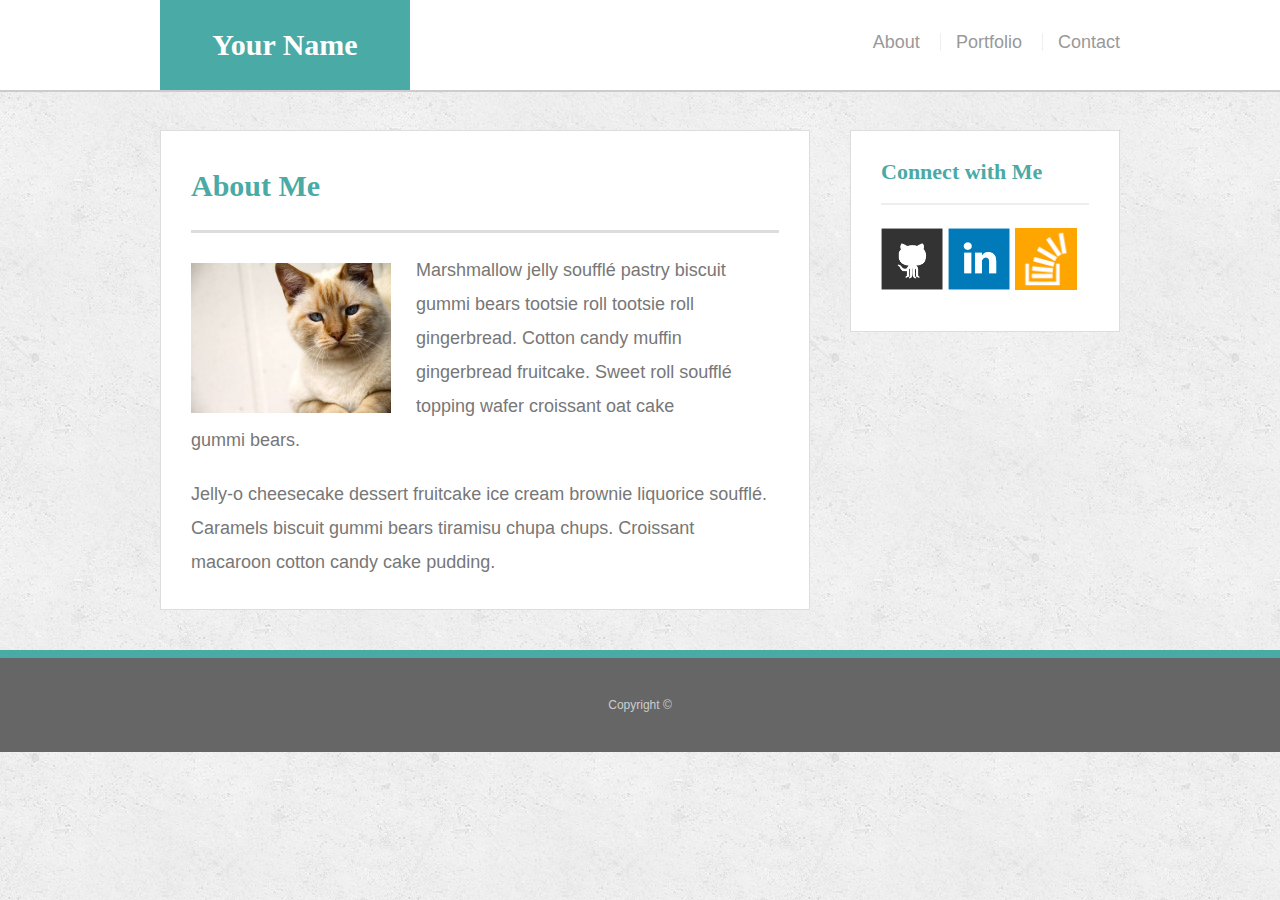
<file: index.html>
<!doctype html>
<html lang="en-us">

<head>
  <meta charset="UTF-8">
  <title>About | Your Name</title>
  <link rel="stylesheet" type="text/css" href="assets/css/reset.css">
  <link rel="stylesheet" type="text/css" href="assets/css/style.css">
</head>

<body>

  <header id="masthead">
    <div class="container-header">
      <a href="index.html" id="logo">Your Name</a>
      <nav>
        <a href="index.html">About</a>
        <a href="portfolio.html">Portfolio</a>
        <a href="contact.html">Contact</a>
      </nav id = "nav">
    </div>
  </header>

  <div id="main-container" class="container">
    <section class="main-section">
      <h1>About Me</h1>

      <img src="assets/images/cat.jpg" class="auth-image" alt="Your Name">

      <p>Marshmallow jelly souffl&eacute; pastry biscuit gummi bears tootsie roll tootsie roll gingerbread. Cotton candy muffin gingerbread fruitcake. Sweet roll souffl&eacute; topping wafer croissant oat cake gummi&nbsp;bears.</p>

      <p>Jelly-o cheesecake dessert fruitcake ice cream brownie liquorice souffl&eacute;. Caramels biscuit gummi bears tiramisu chupa chups. Croissant macaroon cotton candy cake pudding.</p>

    </section>

    <section class="sidebar">
      <div id="connect">
        <h2>Connect with Me</h2>

        <a href="#"><img src="assets/images/github-128.png" class="social" alt="GitHub" /></a>
        <a href="#"><img src="assets/images/linkedin-128.png" class="social" alt="LinkedIn" /></a>
        <a href="#"><img src="assets/images/stackoverflow-128.png" class="social" alt="Stack Overflow" /></a>
      </div>
    </section>
  </div>

  <footer>
    <div class="container">
      Copyright &copy; 
    </div>
  </footer>
</body>

</html>
</file>
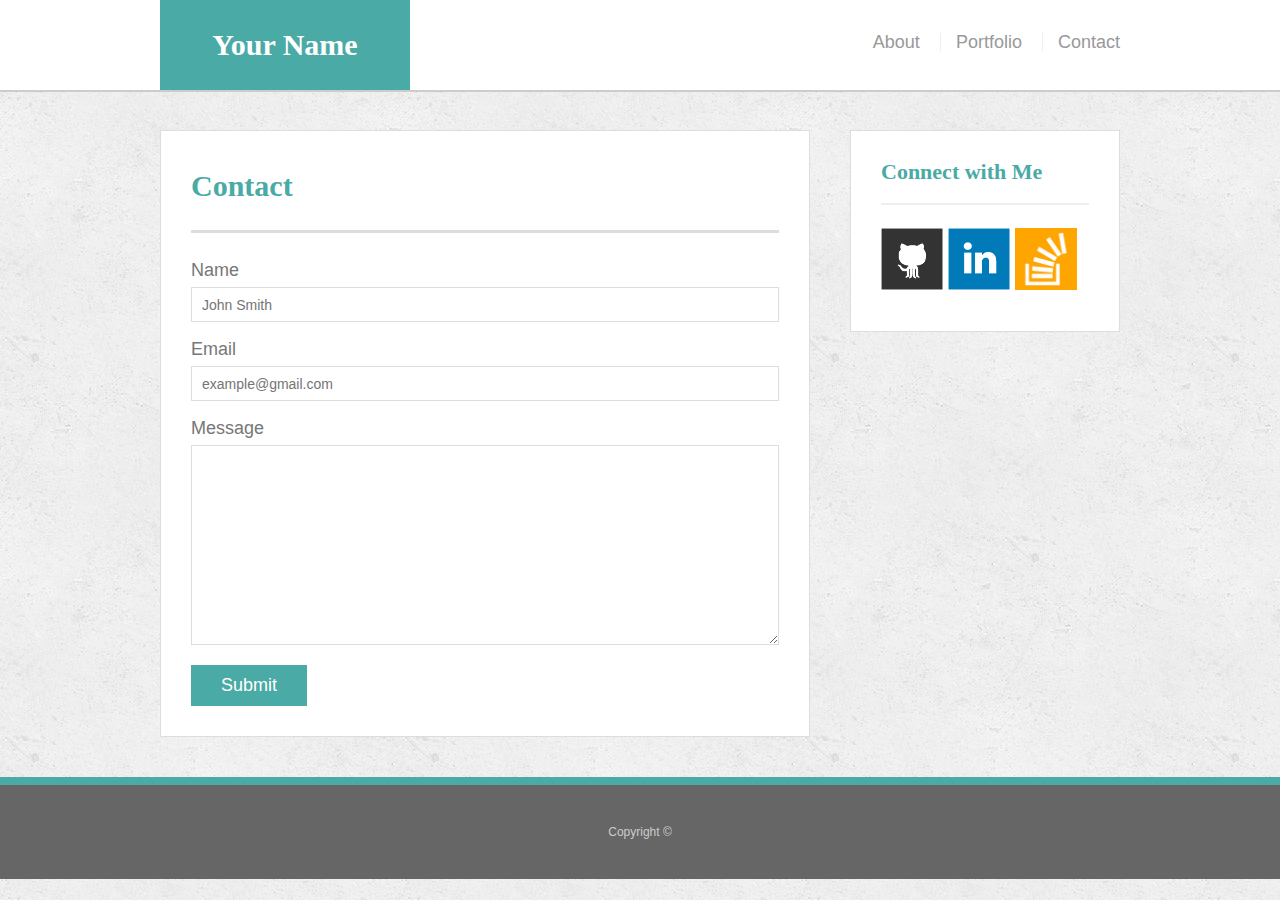
<file: contact.html>
<!doctype html>
<html lang="en-us">

<head>
  <meta charset="UTF-8">
  <title>Contact | Your Name</title>
  <link rel="stylesheet" type="text/css" href="assets/css/reset.css">
  <link rel="stylesheet" type="text/css" href="assets/css/style.css">
</head>

<body>

  <header id="masthead">
    <div class="container-header">
      <a href="index.html" id="logo">Your Name</a>
      <nav>
        <a href="index.html">About</a>
        <a href="portfolio.html">Portfolio</a>
        <a href="contact.html">Contact</a>
      </nav>
    </div>
  </header>

  <div id="main-container" class="container">
    <section class="main-section">
      <h1>Contact</h1>

      <form id="contact-form">
        <ul>
          <li>
            <label for="name">Name</label>
            <input type="text" id="name" name="name" placeholder="John Smith" required="required">
          </li>
          <li>
            <label for="email">Email</label>
            <input type="email" id="email" name="email" placeholder="example@gmail.com" required="required">
          </li>
          <li>
            <label for="message">Message</label>
            <textarea id="message" name="message" required="required"></textarea>
          </li>
        </ul>
        <input type="submit">
      </form>

    </section>

    <section class="sidebar">
      <div id="connect">
        <h2>Connect with Me</h2>

        <a href="#"><img src="assets/images/github-128.png" class="social" alt="GitHub" /></a>
        <a href="#"><img src="assets/images/linkedin-128.png" class="social" alt="LinkedIn" /></a>
        <a href="#"><img src="assets/images/stackoverflow-128.png" class="social" alt="Stack Overflow" /></a>
      </div>
    </section>
  </div>

  <footer>
    <div class="container">
      Copyright &copy; 
    </div>
  </footer>
</body>

</html>
</file>
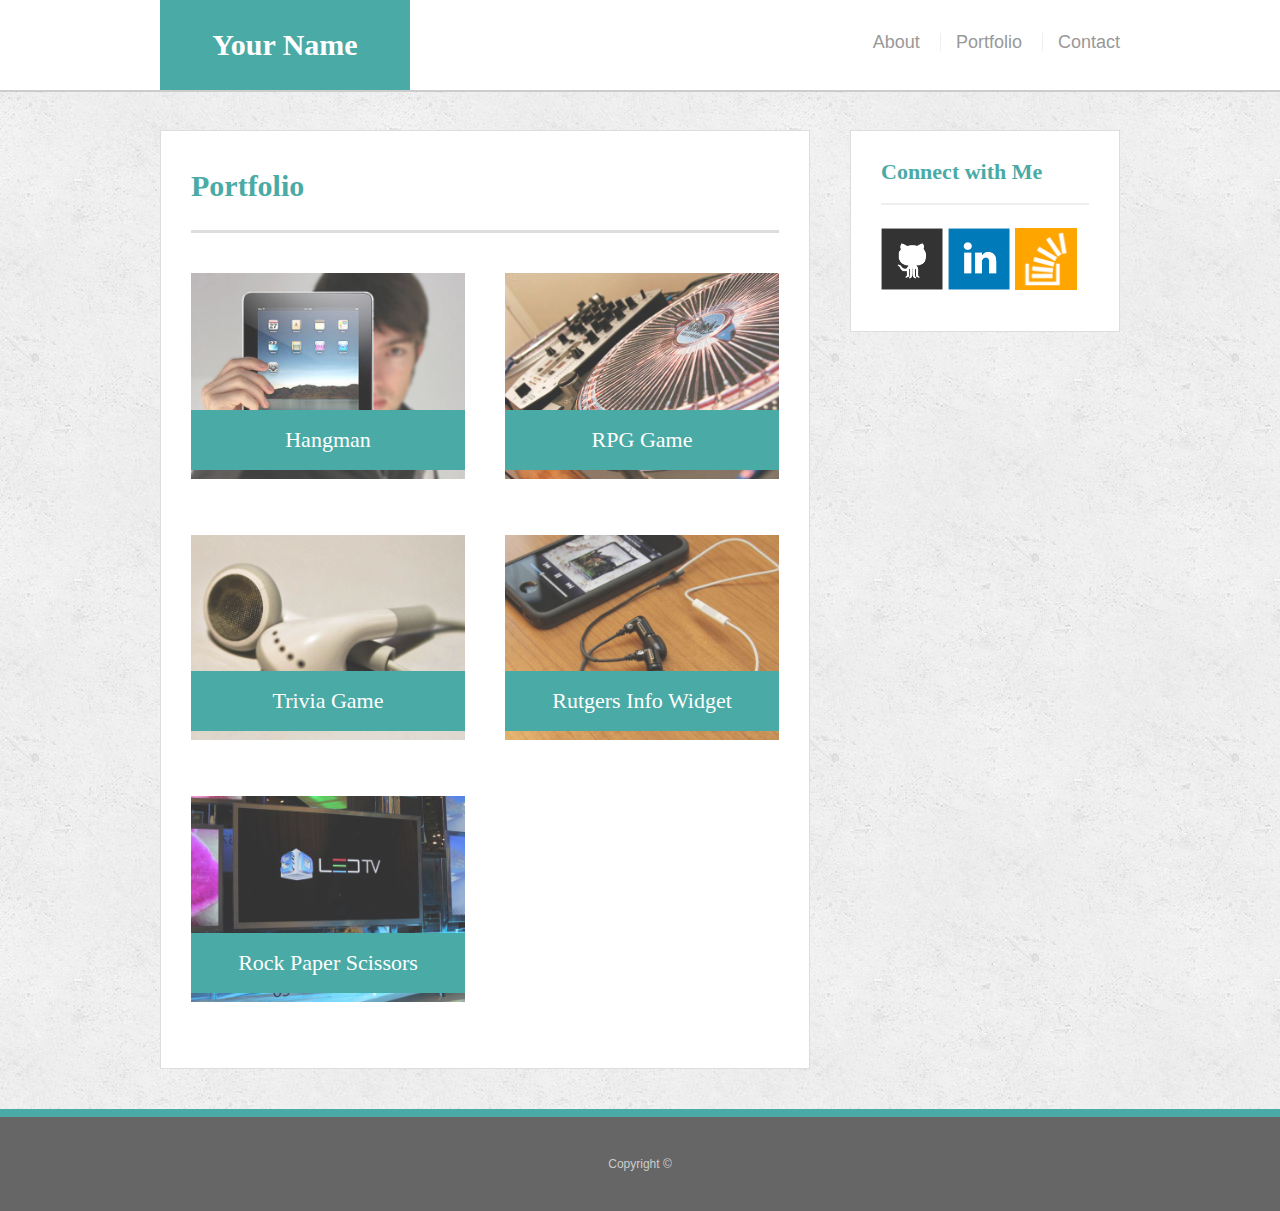
<file: portfolio.html>
<!doctype html>
<html lang="en-us">

<head>
  <meta charset="UTF-8">
  <title>Portfolio | Your Name</title>
  <link rel="stylesheet" type="text/css" href="assets/css/reset.css">
  <link rel="stylesheet" type="text/css" href="assets/css/style.css">
</head>

<body>

  <header id="masthead">
    <div class="container-header">
      <a href="index.html" id="logo">Your Name</a>
      <nav>
        <a href="index.html">About</a>
        <a href="portfolio.html">Portfolio</a>
        <a href="contact.html">Contact</a>
      </nav>
    </div>
  </header>

  <div id="main-container" class="container">
    <section class="main-section clearfix">
      <h1>Portfolio</h1>

      <div class="work">
        <img src="assets/images/technics-q-c-640-480-1.jpg" alt="hangman">

        <h3>Hangman</h3>
      </div>
      <div class="work">
        <img src="assets/images/technics-q-c-640-480-2.jpg" alt="RPG Game">

        <h3>RPG Game</h3>
      </div>
      <div class="work">
        <img src="assets/images/technics-q-c-640-480-5.jpg" alt="Trivia Game">

        <h3>Trivia Game</h3>
      </div>
      <div class="work">
        <img src="assets/images/technics-q-c-640-480-7.jpg" alt="Rutgers Info Widget">

        <h3>Rutgers Info Widget</h3>
      </div>
      <div class="work">
        <img src="assets/images/technics-q-c-640-480-9.jpg" alt="Rock Paper Scissors">

        <h3>Rock Paper Scissors</h3>
      </div>

    </section>

    <section class="sidebar">
      <div id="connect">
        <h2>Connect with Me</h2>

        <a href="#"><img src="assets/images/github-128.png" class="social" alt="GitHub" /></a>
        <a href="#"><img src="assets/images/linkedin-128.png" class="social" alt="LinkedIn" /></a>
        <a href="#"><img src="assets/images/stackoverflow-128.png" class="social" alt="Stack Overflow" /></a>
      </div>
    </section>
  </div>

  <footer>
    <div class="container">
      Copyright &copy; 
    </div>
  </footer>
</body>

</html>
</file>
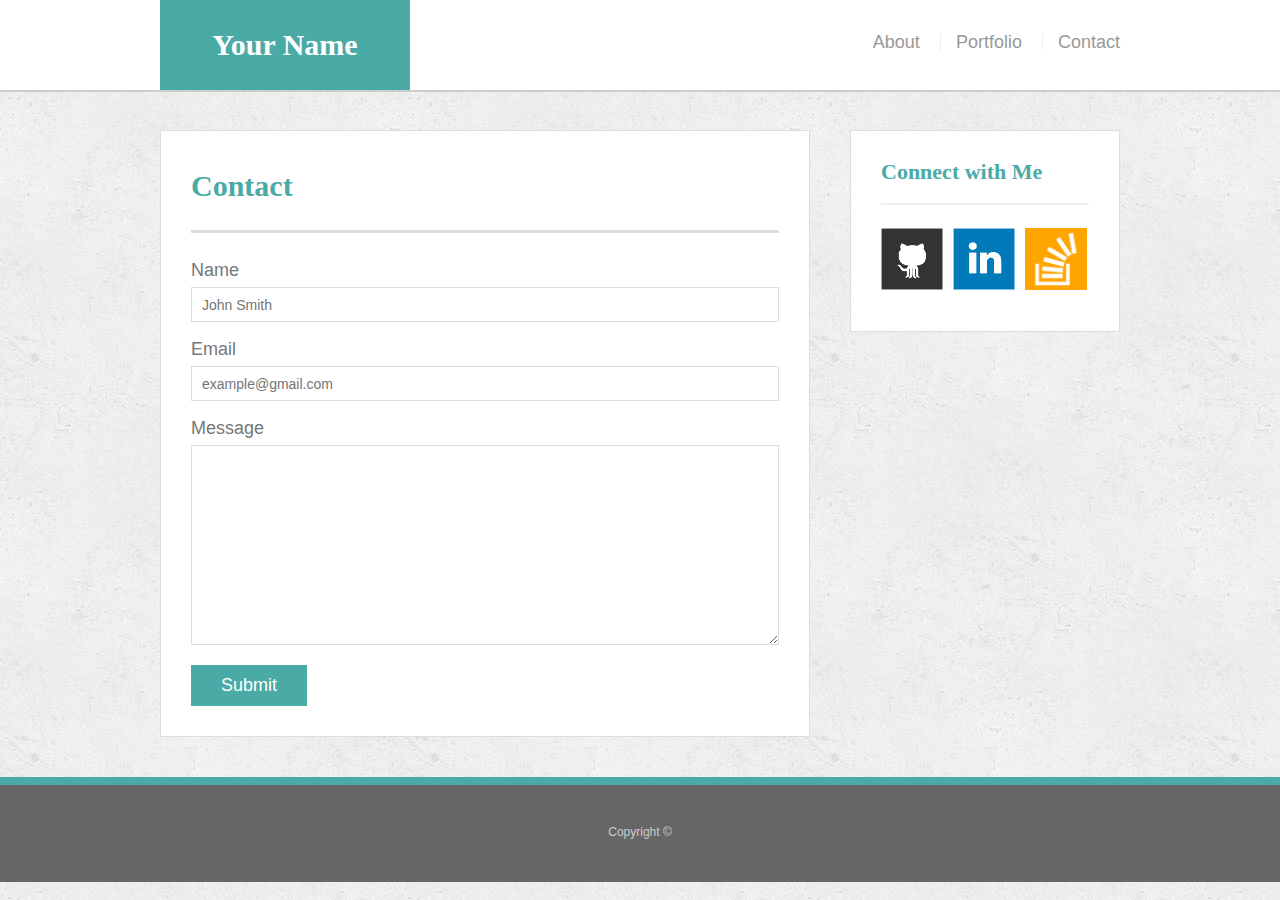
<file: responsive-porfolio/responsive-porfolio/bonus/hover-styles.html>
<!doctype html>
<html lang="en-us">

<head>
  <meta charset="UTF-8">
  <title>Hover Styling</title>
  <link rel="stylesheet" type="text/css" href="assets/css/reset.css">
  <link rel="stylesheet" type="text/css" href="assets/css/style.css">
</head>

<body>

  <header id="masthead">
    <div class="container">
      <a href="#" id="logo">Your Name</a>
      <nav>
        <a href="#">About</a>
        <a href="#">Portfolio</a>
        <a href="#">Contact</a>
      </nav>
    </div>
  </header>

  <div id="main-container" class="container">
    <section class="main-section">
      <h1>Contact</h1>

      <form id="contact-form">
        <ul>
          <li>
            <label for="name">Name</label>
            <input type="text" id="name" name="name" placeholder="John Smith" required="required">
          </li>
          <li>
            <label for="email">Email</label>
            <input type="email" id="email" name="email" placeholder="example@gmail.com" required="required">
          </li>
          <li>
            <label for="message">Message</label>
            <textarea id="message" name="message" required="required"></textarea>
          </li>
        </ul>
        <input type="submit">
      </form>

    </section>

    <section class="sidebar">
      <div id="connect">
        <h2>Connect with Me</h2>

        <img src="assets/images/github-128.png" class="social" alt="Github">
        <img src="assets/images/linkedin-128.png" class="social" alt="LinkedIn">
        <img src="assets/images/stackoverflow-128.png" class="social" alt="Stack Overflow">
      </div>
    </section>
  </div>

  <footer>
    <div class="container">
      Copyright &copy;
    </div>
  </footer>
</body>

</html>
</file>
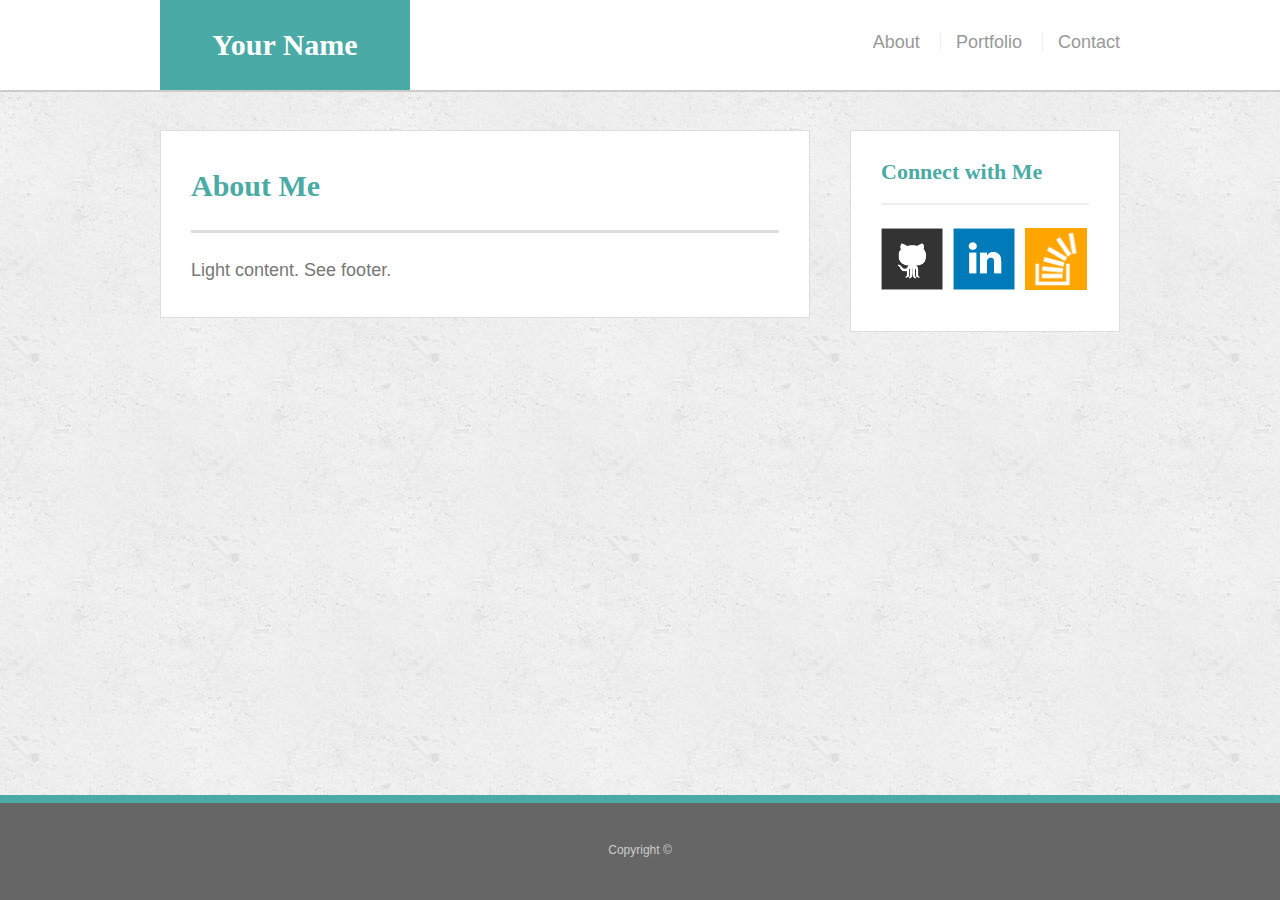
<file: responsive-porfolio/responsive-porfolio/bonus/sticky-footer.html>
<!doctype html>
<html lang="en-us">

<head>
  <meta charset="UTF-8">
  <title>Sticky Footer</title>
  <link rel="stylesheet" type="text/css" href="assets/css/reset.css">
  <link rel="stylesheet" type="text/css" href="assets/css/style.css">
</head>

<body>

  <header id="masthead">
    <div class="container">
      <a href="#" id="logo">Your Name</a>
      <nav>
        <a href="#">About</a>
        <a href="#">Portfolio</a>
        <a href="#">Contact</a>
      </nav>
    </div>
  </header>

  <div class="wrapper">
    <div id="main-container" class="container">
      <section class="main-section">
        <h1>About Me</h1>

        <p>Light content. See footer.</p>

      </section>

      <section class="sidebar">
        <div id="connect">
          <h2>Connect with Me</h2>

          <img src="assets/images/github-128.png" class="social" alt="Github">
          <img src="assets/images/linkedin-128.png" class="social" alt="LinkedIn">
          <img src="assets/images/stackoverflow-128.png" class="social" alt="Stack Overflow">
        </div>
      </section>

      <div class="push"></div>
    </div>
  </div>

  <footer>
    <div class="container">
      Copyright &copy; 
    </div>
  </footer>
</body>

</html>
</file>
<file: assets/css/style.css>
body {
  font-family: Arial, "Helvetica Neue", Helvetica, sans-serif;
  font-size: 18px;
  line-height: 34px;
  color: #777;
  background: url("../images/concrete_seamless.png");
}

* {
  box-sizing: border-box;
}

/* general */

.container {
  width: 100%;
  max-width: 960px;
  margin: 0 auto;
  clear: both;
}

.container-header {
  width: 100%;
  max-width: 960px;
  margin: 0 auto;
  clear: both;
}

h1,
h2,
h3,
p {
  margin-bottom: 20px;
}

p:last-child {
  margin-bottom: 0;
}

h1,
h2,
h3 {
  font-family: Georgia, Times, "Times New Roman", serif;
  font-weight: 700;
  color: #4aaaa5;
}

h1 {
  padding-bottom: 20px;
  font-size: 30px;
  line-height: 49px;
  border-bottom: 3px solid #ddd;
}

h2,
h3 {
  font-size: 22px;
}

/* header */

#masthead {
  position: fixed;
  z-index: 99;
  width: 100%;
  margin: 0 0 30px;
  overflow: auto;
  color: #fff;
  background: #fff;
  border-bottom: 2px solid #ccc;
}

#logo {
  float: left;
  width: 250px;
  height: 90px;
  font-family: Georgia, Times, "Times New Roman", serif;
  font-size: 30px;
  font-weight: 700;
  line-height: 90px;
  color: #fff;
  text-align: center;
  text-decoration: none;
  background: #4aaaa5;
}

nav {
  float: right;
  margin-top: 25px;
}

nav a {
  display: inline-block;
  padding-left: 15px;
  margin-left: 15px;
  line-height: 18px;
  color: #999;
  text-decoration: none;
  border-left: 1px solid #efefef;
}

nav a:first-child {
  border-left: 0 none;
}

/* footer */

footer {
  padding: 30px 0;
  clear: both;
  font-size: 12px;
  color: #fff;
  color: #ccc;
  text-align: center;
  background: #666;
  border-top: 8px solid #4aaaa5;
}

/* sidebar */

.sidebar {
  float: right;
  width: 100%;
  max-width: 270px;
  padding: 30px;
  margin-bottom: 20px;
  background: #fff;
  border: 1px solid #ddd;
}

h3,
.sidebar h2 {
  padding-bottom: 20px;
  margin-bottom: 15px;
  line-height: 22px;
  border-bottom: 2px solid #eee;
}

.social {
  width: 62px;
  height: 62px;
  margin-top: 8px;
  margin-right: 5px;
}

.social:last-child {
  margin-right: 0;
}

/* main */

#main-container {
  padding-top: 130px;
}

.main-section {
  float: left;
  width: 100%;
  max-width: 650px;
  padding: 30px;
  margin: 0 0 40px;
  background: #fff;
  border: 1px solid #ddd;
}

/* portfolio page */

.work {
  position: relative;
  float: left;
  width: 274px;
  margin: 20px 0 25px;
  overflow: auto;
}

.work:nth-child(even) {
  margin-right: 40px;
}

.work img {
  width: 100%;
  border: 0 none;
  opacity: 0.8;
}

.work h3 {
  position: absolute;
  bottom: 20px;
  width: 100%;
  padding: 15px;
  margin-bottom: 0;
  font-weight: 300;
  line-height: 30px;
  color: #fff;
  text-align: center;
  background: #4aaaa5;
  border-bottom: 0;
}

.auth-image {
  float: left;
  width: 200px;
  height: auto;
  margin-top: 10px;
  margin-right: 25px;
}

/* contact page */

#contact-form ul {
  margin-bottom: 20px;
}

#contact-form li {
  margin-bottom: 10px;
}

label,
input[type=text],
input[type=email],
textarea {
  display: block;
  width: 100%;
}

input[type=text],
input[type=email],
textarea {
  height: 35px;
  padding: 0 10px;
  font-size: 14px;
  border: 1px solid #ddd;
}

textarea {
  height: 200px;
}

input[type=submit] {
  padding: 10px 30px;
  font-size: 18px;
  color: #fff;
  cursor: pointer;
  background: #4aaaa5;
  border: 0 none;
}

.clearfix:after {
  content: '';
  display: block;
  clear: both;
}

@media only screen and (max-width: 980px){
  .main-section {
    width: 60%;
    margin: auto;
    margin-left: 30px;
  }
  .auth-image {
    width: 90%;
    margin: auto;
    margin-left: 24px;
  }
  .sidebar {
    margin-right: 24px;
  }
  .container-header {
    width: 90%;
  }
}
@media only screen and (max-width: 768px) {
  .main-section {
    width: 92%;
    float: none;
    margin: auto;
    max-width: none;
  }
  #main-container {
    float: none;
  }
  .sidebar {
    float: none;
    margin: auto;
    margin-top: 30px;
    max-width: none;
    width: 92%;
  }
   .container-header{
    width: 92%;
  }
  .work {
    width: 46%;
  }
}
@media only screen and (max-width: 640px) {
  .container-header {
    width:100%;
    text-align: center;
  }
  #logo {
    width: 100%;
    margin: auto;
  }
  #nav {
    width: 100%;
    text-align: center;
  }
}
</file>
<file: responsive-porfolio/responsive-porfolio/bonus/assets/css/style.css>
body {
  font-family: Arial, "Helvetica Neue", Helvetica, sans-serif;
  font-size: 18px;
  line-height: 34px;
  color: #777;
  background: url("../images/concrete_seamless.png");
}

* {
  box-sizing: border-box;
  margin: 0;
}

/* sticky footer styling */

/* https://css-tricks.com/snippets/css/sticky-footer/ */

html,
body {
  height: 100%;
}

.wrapper {
  height: auto !important;
  height: 100%;
  min-height: 100%;
  margin: 0 auto -105px;
}

footer,
.push {
  height: 105px;
}

/* end sticky footer styling */

/* start hover styling */

#logo:hover,
input[type=submit]:hover {
  background: #5e7f7e;
}

nav a:hover {
  color: #5e7f7e;
}

.social:hover {
  cursor: pointer;
  opacity: 0.8;
}

/* end hover styling */

/* general styling */

.container {
  width: 100%;
  max-width: 960px;
  margin: 0 auto;
  clear: both;
}

h1,
h2,
h3,
p {
  margin-bottom: 20px;
}

p:last-child {
  margin-bottom: 0;
}

h1,
h2,
h3 {
  font-family: Georgia, Times, "Times New Roman", serif;
  font-weight: 700;
  color: #4aaaa5;
}

h1 {
  padding-bottom: 20px;
  font-size: 30px;
  line-height: 49px;
  border-bottom: 3px solid #ddd;
}

h2,
h3 {
  font-size: 22px;
}

/* header */

#masthead {
  position: fixed;
  z-index: 99;
  width: 100%;
  margin: 0 0 30px;
  overflow: auto;
  color: #fff;
  background: #fff;
  border-bottom: 2px solid #ccc;
}

#logo {
  float: left;
  width: 250px;
  height: 90px;
  font-family: Georgia, Times, "Times New Roman", serif;
  font-size: 30px;
  font-weight: 700;
  line-height: 90px;
  color: #fff;
  text-align: center;
  text-decoration: none;
  background: #4aaaa5;
}

nav {
  float: right;
  margin-top: 25px;
}

nav a {
  display: inline-block;
  padding-left: 15px;
  margin-left: 15px;
  line-height: 18px;
  color: #999;
  text-decoration: none;
  border-left: 1px solid #efefef;
}

nav a:first-child {
  border-left: 0 none;
}

/* footer */

footer {
  padding: 30px 0;
  clear: both;
  font-size: 12px;
  color: #fff;
  color: #ccc;
  text-align: center;
  background: #666;
  border-top: 8px solid #4aaaa5;
}

/* sidebar */

.sidebar {
  float: right;
  width: 100%;
  max-width: 270px;
  padding: 30px;
  margin-bottom: 20px;
  background: #fff;
  border: 1px solid #ddd;
}

h3,
.sidebar h2 {
  padding-bottom: 20px;
  margin-bottom: 15px;
  line-height: 22px;
  border-bottom: 2px solid #eee;
}

.social {
  width: 62px;
  height: 62px;
  margin-top: 8px;
  margin-right: 5px;
}

.social:last-child {
  margin-right: 0;
}

/* main */

#main-container {
  padding-top: 130px;
}

.main-section {
  float: left;
  width: 100%;
  max-width: 650px;
  padding: 30px;
  margin: 0 0 40px;
  background: #fff;
  border: 1px solid #ddd;
}

/* contact page */

#contact-form ul {
  margin-bottom: 20px;
}

#contact-form li {
  margin-bottom: 10px;
}

label,
input[type=text],
input[type=email],
textarea {
  display: block;
  width: 100%;
}

input[type=text],
input[type=email],
textarea {
  height: 35px;
  padding: 0 10px;
  font-size: 14px;
  border: 1px solid #ddd;
}

textarea {
  height: 200px;
}

input[type=submit] {
  padding: 10px 30px;
  font-size: 18px;
  color: #fff;
  cursor: pointer;
  background: #4aaaa5;
  border: 0 none;
}
</file>
